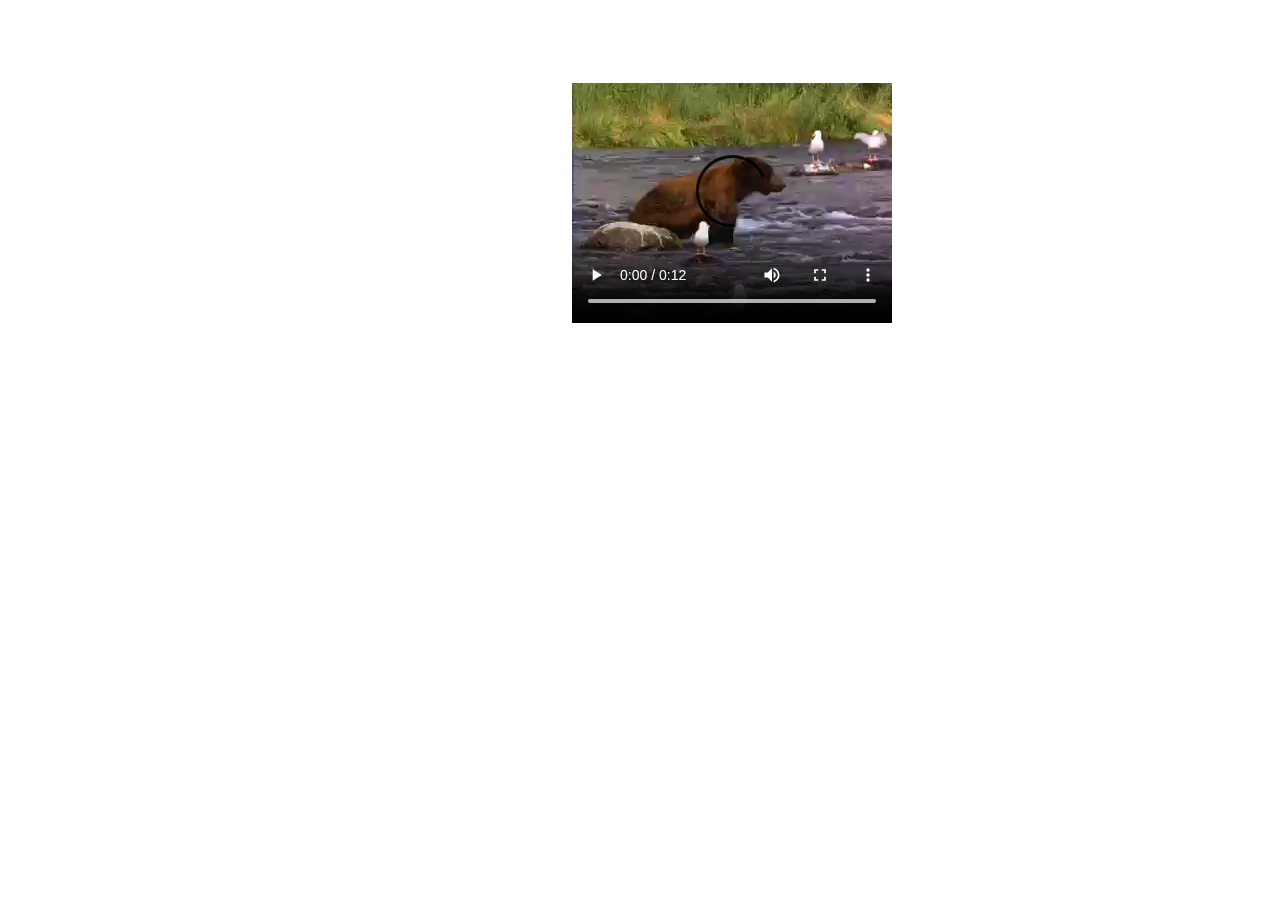
<file: embeddingOriginalWork.html>
<!DOCTYPE html>
<html>

<head>
    <iframe width="560" height="315" src="https://www.youtube.com/embed/hWFDHynfl1E?start=180" frameborder="0" allow="accelerometer; autoplay; encrypted-media; gyroscope; picture-in-picture" allowfullscreen>
    </iframe>
    <video width="320" height="240" controls>
    <source src="movie.mp4" type="video/mp4">
    </video>
</head>

<body>
    <object data="https://media.giphy.com/media/BSx6mzbW1ew7K/giphy.gif">
    </object>
</body>

</html>
</file>
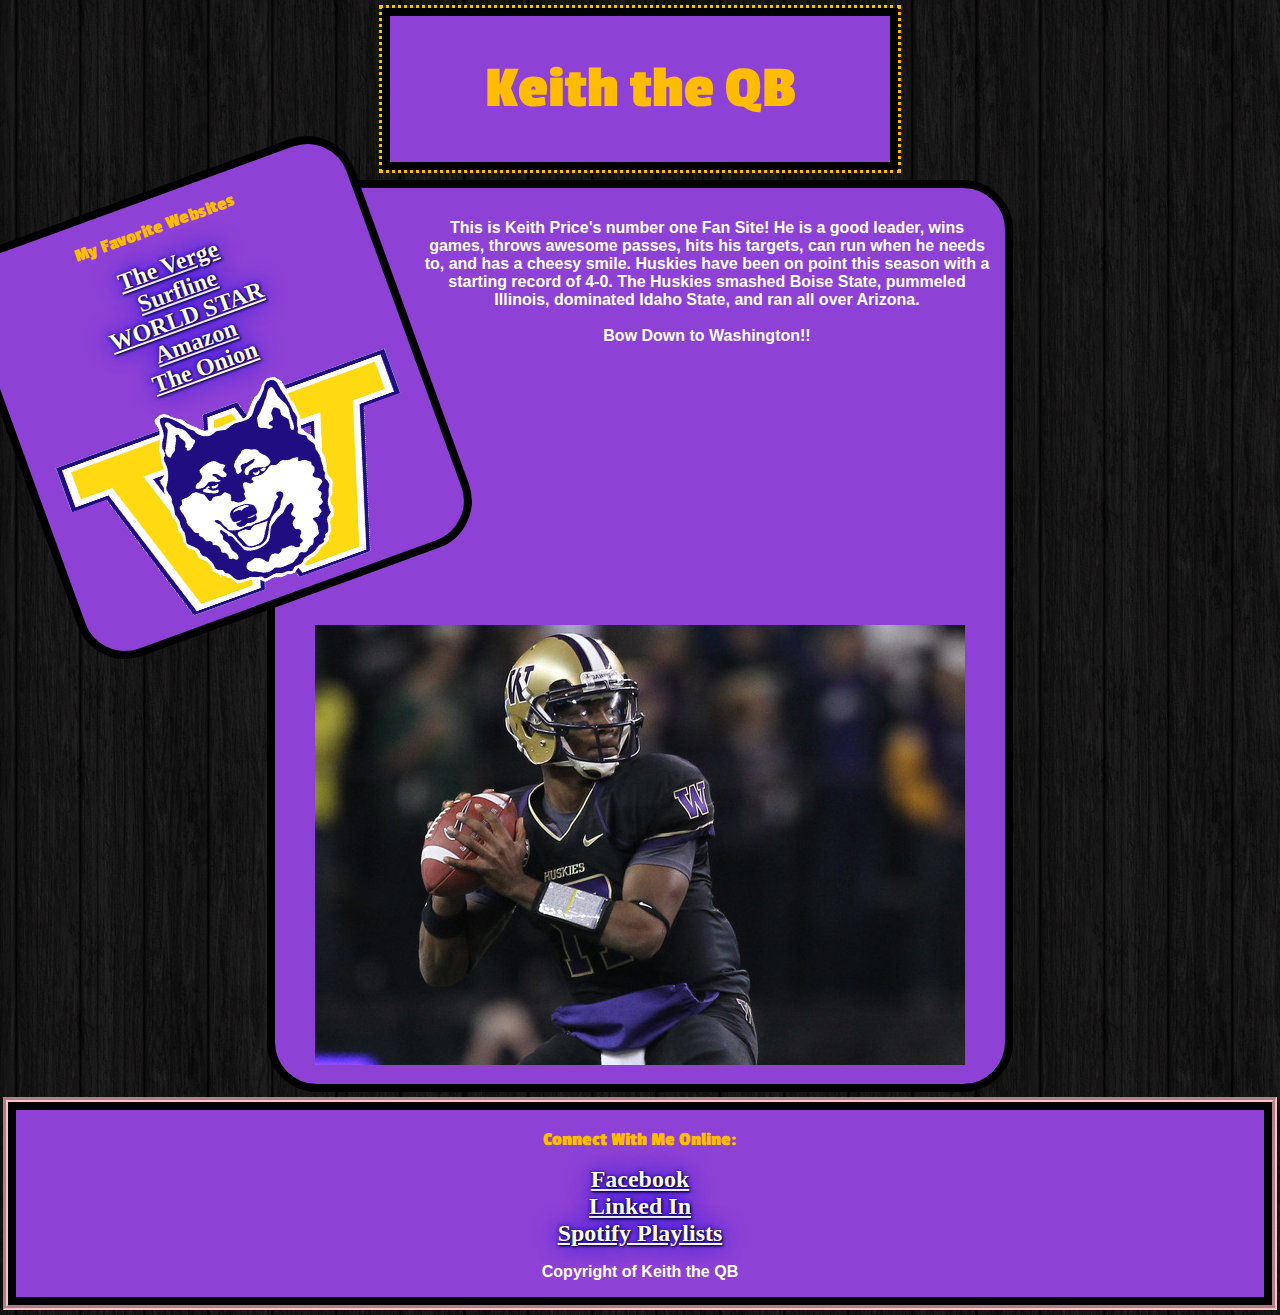
<file: introToCss.html>
<!DOCTYPE html>
	<head> 
		<title> Keith the QB  </title>
		<link rel="stylesheet" type="text/css" href="test.css" />
		<link href='http://fonts.googleapis.com/css?family=Passion+One' rel='stylesheet' type='text/css'>
	</head>

	<body>
		<div id = "Header">
			<h1> Keith the QB </h1>
		</div>
		
		<div id = "LeftNav">
			<h3> My Favorite Websites </h3>
			<ul>
				<li><a href="https://www.theverge.com">The Verge</a></li>
				<li><a href="https://www.surfline.com">Surfline</a></li>
				<li><a href="https://www.worldstarhiphop">WORLD STAR</a></li>
				<li><a href="https://www.amazon.com">Amazon</a></li>
				<li><a href="https://www.theonion.com">The Onion</a></li>
			</ul>
			<img src="icon.gif" width="350px" height="200px">
		</div>
		
		<div id = "Content">
			<p> This is Keith Price's number one Fan Site! He is a good leader, wins games, throws awesome passes, hits his targets, can run when he needs to, and has a cheesy smile. Huskies have been on point this season with a starting record of 4-0. The Huskies smashed Boise State, pummeled Illinois, dominated Idaho State, and ran all over Arizona. <br /><br /> <span id="bow">Bow Down to Washington!!</span></p>
			<img src="price.jpg">
		</div>
		
		<div id = "Footer">
			<h3>Connect With Me Online:</h3>
			<ul>
				<li><a href="https://www.Facebook.com">Facebook</a></li>
				<li><a href="https://www.Linkedin.com">Linked In</a></li>
				<li><a href="https://www.Spotify.com">Spotify Playlists</a></li>
			</ul>
			<p>Copyright of Keith the QB</p>
		</div>

	</body>

</html>
</file>
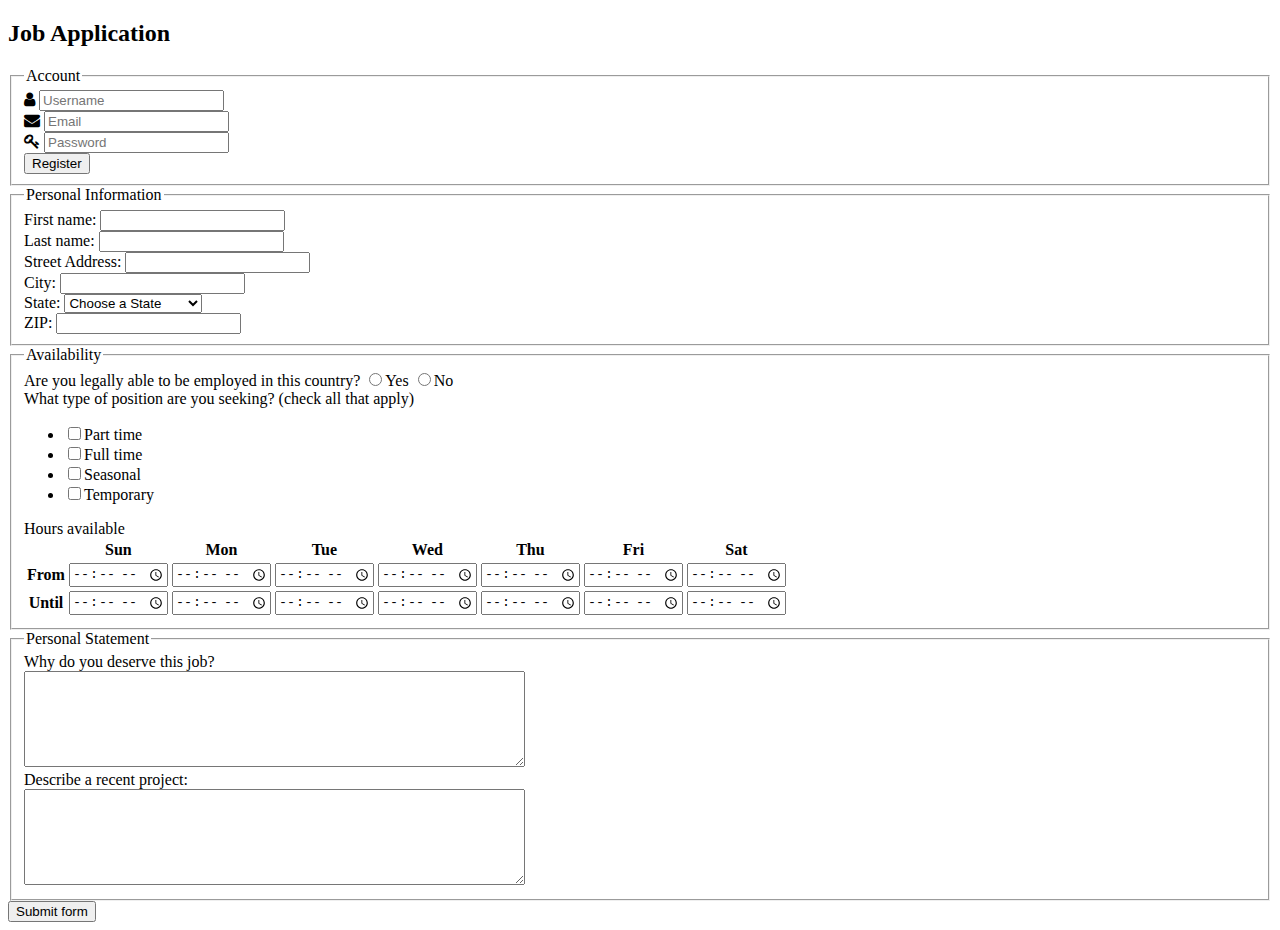
<file: jobApplicationForm.html>
<!DOCTYPE html>
<html>
<head>
	<meta charset="utf-8">
	<title>Job Application</title>
</head>
<body>

<h2>Job Application</h2>

<form action="http://gclass.alexburner.com/formtest.php" method="post">

	<fieldset>
        <legend>Account</legend>
        <meta name="viewport" content="width=device-width, initial-scale=1">
        <link rel="stylesheet" href="https://cdnjs.cloudflare.com/ajax/libs/font-awesome/4.7.0/css/font-awesome.min.css">
		<form action="/action_page.php">
            <div class="input-container">
              <i class="fa fa-user icon"></i>
              <input class="input-field" type="text" placeholder="Username" name="usrnm">
            </div>
          
            <div class="input-container">
              <i class="fa fa-envelope icon"></i>
              <input class="input-field" type="text" placeholder="Email" name="email">
            </div>
          
            <div class="input-container">
              <i class="fa fa-key icon"></i>
              <input class="input-field" type="password" placeholder="Password" name="psw">
            </div>
          
            <button type="submit" class="btn">Register</button>
          </form>
    </fieldset>

	<fieldset>
		<legend>Personal Information</legend>
		<div class="field">
			<label>First name:</label> 
			<input type="text" name="firstname"><br>
			<label>Last name:</label> 
			<input type="text" name="lastname"><br>
		</div>
		<div class="field">
			<label>Street Address:</label> 
			<input type="text" name="street">
		</div>
		<div class="field">
			<label>City:</label> 
			<input type="text" name="city">
		</div>
		<div class="field">
			<label>State:</label> 
			<select name="state">
				<option value="" selected="true">Choose a State</option>
				<option value="AL">Alabama</option>
				<option value="AK">Alaska</option>
				<option value="AZ">Arizona</option>
				<option value="AR">Arkansas</option>
				<option value="CA">California</option>
				<option value="CO">Colorado</option>
				<option value="CT">Connecticut</option>
				<option value="DE">Delaware</option>
				<option value="DC">District of Columbia</option>
				<option value="FL">Florida</option>
				<option value="GA">Georgia</option>
				<option value="HI">Hawaii</option>
				<option value="ID">Idaho</option>
				<option value="IL">Illinois</option>
				<option value="IN">Indiana</option>
				<option value="IA">Iowa</option>
				<option value="KS">Kansas</option>
				<option value="KY">Kentucky</option>
				<option value="LA">Louisiana</option>
				<option value="ME">Maine</option>
				<option value="MD">Maryland</option>
				<option value="MA">Massachusetts</option>
				<option value="MI">Michigan</option>
				<option value="MN">Minnesota</option>
				<option value="MS">Mississippi</option>
				<option value="MO">Missouri</option>
				<option value="MT">Montana</option>
				<option value="NE">Nebraska</option>
				<option value="NV">Nevada</option>
				<option value="NH">New Hampshire</option>
				<option value="NJ">New Jersey</option>
				<option value="NM">New Mexico</option>
				<option value="NY">New York</option>
				<option value="NC">North Carolina</option>
				<option value="ND">North Dakota</option>
				<option value="OH">Ohio</option>
				<option value="OK">Oklahoma</option>
				<option value="OR">Oregon</option>
				<option value="PA">Pennsylvania</option>
				<option value="RI">Rhode Island</option>
				<option value="SC">South Carolina</option>
				<option value="SD">South Dakota</option>
				<option value="TN">Tennessee</option>
				<option value="TX">Texas</option>
				<option value="UT">Utah</option>
				<option value="VT">Vermont</option>
				<option value="VA">Virginia</option>
				<option value="WA">Washington</option>
				<option value="WV">West Virginia</option>
				<option value="WI">Wisconsin</option>
				<option value="WY">Wyoming</option>
			</select>
		</div>
		<div class="field">
			<label>ZIP:</label> 
			<input type="text" name="zip">
		</div>
	</fieldset>

	<fieldset>
		<legend>Availability</legend>
		<div class="field">
			<label>Are you legally able to be employed in this country?</label> 
			<input type="radio" name="legal" value="yes">Yes
			<input type="radio" name="legal" value="no">No
		</div>
		<div class="field">
			<label>What type of position are you seeking? (check all that apply)</label>
			<ul>
				<li><input type="checkbox" name="position_pt" value="parttime">Part time</li>
				<li><input type="checkbox" name="position_ft" value="fulltime">Full time</li>
				<li><input type="checkbox" name="position_sl" value="seasonal">Seasonal</li>
				<li><input type="checkbox" name="position_tp" value="temporary">Temporary</li>
			</ul>
		</div>
		<div class="field">
			<label>Hours available</label>
			<table>
				<tr>
					<td></td>
					<th>Sun</th>
					<th>Mon</th>
					<th>Tue</th>
					<th>Wed</th>
					<th>Thu</th>
					<th>Fri</th>
					<th>Sat</th>
				</tr>
				<tr>
					<th>From</th>
					<td><input type="time" size="5" name="su_from"></td>
					<td><input type="time" size="5" name="mo_from"></td>
					<td><input type="time" size="5" name="tu_from"></td>
					<td><input type="time" size="5" name="we_from"></td>
					<td><input type="time" size="5" name="th_from"></td>
					<td><input type="time" size="5" name="fr_from"></td>
					<td><input type="time" size="5" name="sa_from"></td>
				</tr>
				<tr>
					<th>Until</th>
					<td><input type="time" size="5" name="su_until"></td>
					<td><input type="time" size="5" name="mo_until"></td>
					<td><input type="time" size="5" name="tu_until"></td>
					<td><input type="time" size="5" name="we_until"></td>
					<td><input type="time" size="5" name="th_until"></td>
					<td><input type="time" size="5" name="fr_until"></td>
					<td><input type="time" size="5" name="sa_until"></td>
				</tr>
			</table>
		</div>
	</fieldset>

	<fieldset>
		<legend>Personal Statement</legend>
		<div class="field">
			<label>Why do you deserve this job?</label><br>
			<textarea name="deserve" rows="6" cols="60"></textarea>
		</div>
		<div class="field">
			<label>Describe a recent project:</label><br>
			<textarea name="project" rows="6" cols="60"></textarea>
		</div>
	</fieldset>

	<input type="submit" value="Submit form">

</form>
</body>
</html>
</file>
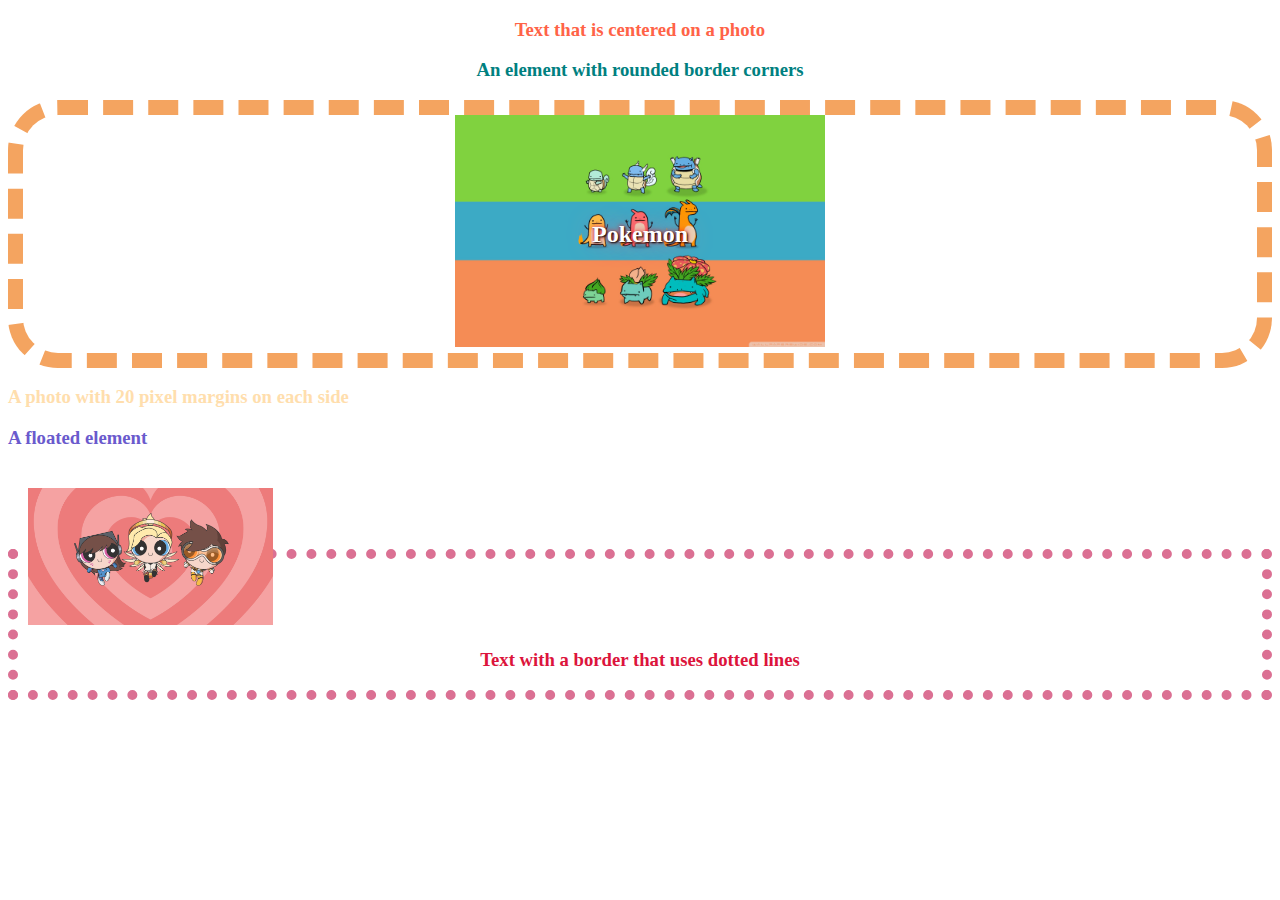
<file: someCss.html>
<!DOCTYPE html>
<html>
	<head> 
        <title>Hello Kevin</title>
        <link rel="stylesheet" type="text/css" href="anExternal.css"/>
    </head> 

    <body>  
        <div id = "Header">
            <h3 style="text-align:center;color:Tomato;">Text that is centered on a photo</h3>
            <h3 style="text-align:center;color:Teal;">An element with rounded border corners</h3>
        </div>
        <div class="container">
                <img src="1.jpg" alt="Pokemon" style="width:30%;">
                <div class="centered">Pokemon</div>
        </div>
        
        <div id = "LeftNav">
            <h3 style="text-align:left;color:NavajoWhite;">A photo with 20 pixel margins on each side</h3>
            <h3 style="text-align:left;color:SlateBlue;">A floated element</h3>
        </div>
        <div class="img">
                <img src="2.png" alt="PowerPuffGirls" style="width:20%">
        </div>

        <div id = "Footer">
            <h3 style="text-align:center;color:Crimson;">Text with a border that uses dotted lines</h3>
        </div>

    </body>

</html>
</file>
<file: test.css>
body{
    background-image: url('dark_wood.png')

}
p{
    color:white;
    font-family:"Arial";
    font-weight: bold;

}
h3{
    color:#FFBC00;
    font: size 40px;
    font-family: "Passion One";
    margin-bottom: 0px;

}
li{

}
#Header{
    width: 500px;
    margin-left:auto;
    margin-right:auto;
    margin-bottom:10px;
    border: solid 8px black;
    text-align: center;
    background-color: #8E41D5;
    outline-style: dotted;
    outline-color: #FFBC00;   

}
#Header h1{
    font-size: 60px; 
    font-family: "Passion One"; 
    color: #FFBC00; 
    font-weight: bold; 

}
#LeftNav{
    width: 400px;
    margin-left:auto;
    margin-right:auto;
    margin-bottom:10px;
    border: solid 8px black;
    float: left;
    text-align: center;
    padding-bottom: 8px;
    background-color: #8E41D5;
    border-radius: 50px;
    transform: translate(50px, 100px);
    transform: rotate(-20deg); 

}
#LeftNav img{

}
#LeftNav ul{

}
#LeftNav h3{

}
#Content{
    width: 700px;
    margin-left:auto;
    margin-right:auto;
    margin-bottom:10px;
    border: solid 8px black;
    text-align: center; 
    padding: 15px;
    background-color: #8E41D5;
    border-radius: 50px;
    word-wrap: keep-all;

}
#Footer{
    margin-left:auto;
    margin-right:auto;
    margin-bottom:10px;
    border: solid 8px black;
    text-align: center;
    background-color: #8E41D5;
    outline-style: groove;
    outline-color: pink;
    outline-width: 5px;

}
ul{
    list-style-type: none;
    padding-left: 0px;

}
a{
    color: white; 
    font-weight: bold; 
    font-size: 24px;
    text-shadow: 1px 1px 2px black, 
    0 0 25px blue, 
    0 0 5px darkblue;

}
</file>
<file: anExternal.css>
.container {
    position: relative;
    text-align: center;
    color: white;
    font-weight: bold; 
    font-size: 24px;
    text-shadow: 1px 1px 2px black, 
    0 0 25px palevioletred, 
    0 0 5px red;
    border: dashed 15px sandybrown;
    border-radius: 50px;
}

.centered {
        position: absolute;
        top: 50%;
        left: 50%;
        transform: translate(-50%, -50%);
}

.img {
        display: block;
        margin-left: 20px;
        margin-right: 20px;
        margin-top: 20px;
        margin-bottom: 20px;
        float:left;
}

#Footer{
    margin-left:auto;
    margin-right:auto;
    margin-top: 100px;
    margin-bottom:10px;
    border:dotted 10px palevioletred;
}
</file>
